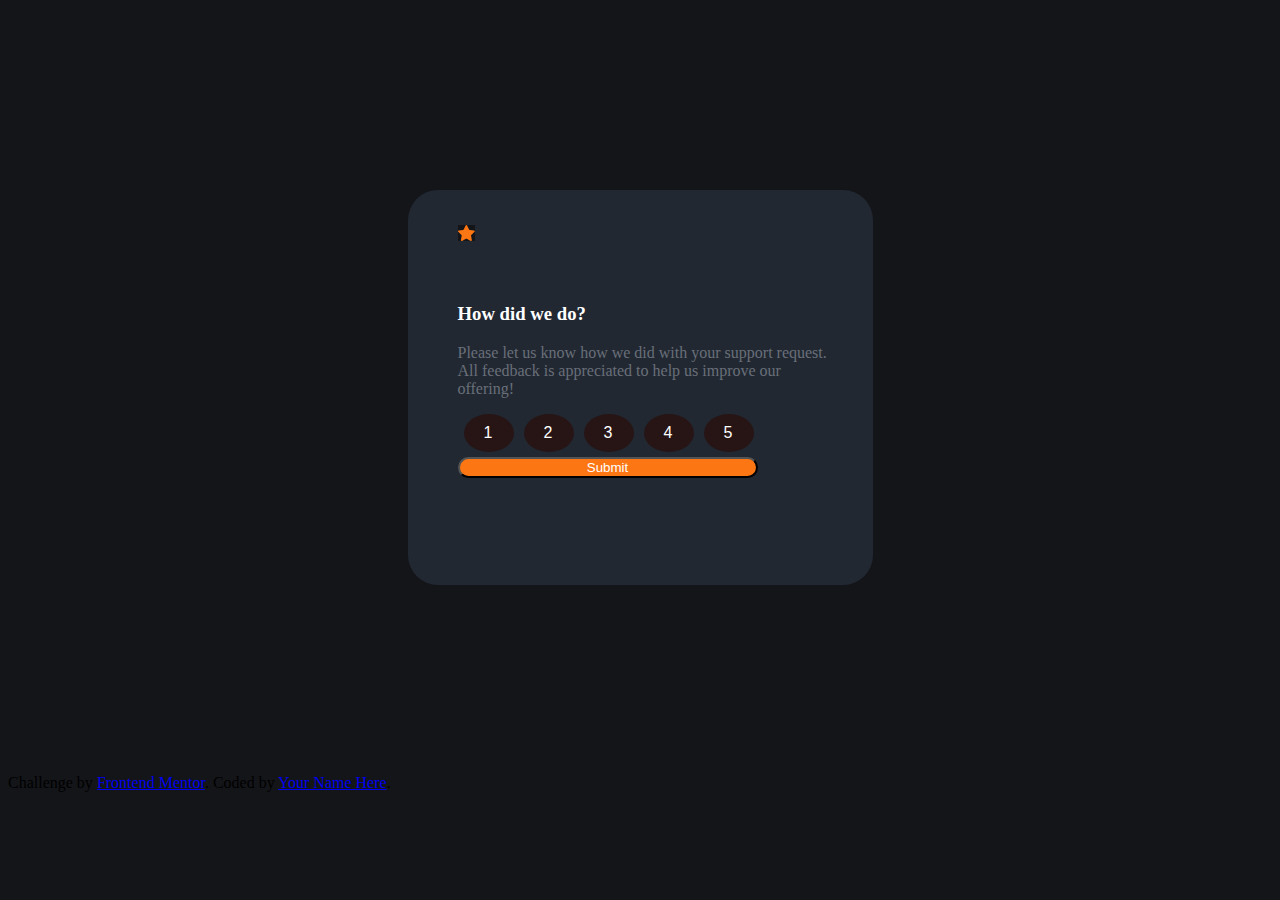
<file: index.html>
<!DOCTYPE html>
<html lang="en">
<head>
  <meta charset="UTF-8">
  <meta name="viewport" content="width=device-width, initial-scale=1.0"> <!-- displays site properly based on user's device -->
<link rel="stylesheet" href="style.css">
  <link rel="icon" type="image/png" sizes="32x32" href="./images/favicon-32x32.png">
  
  <title>Frontend Mentor | Interactive rating component</title>

  <!-- Feel free to remove these styles or customise in your own stylesheet 👍 -->

</head>
<body>

  <!-- Rating state start -->
<form  action="prueba.html" method="get" >
  <svg width="17" height="16" xmlns="http://www.w3.org/2000/svg"><path d="m9.067.43 1.99 4.031c.112.228.33.386.58.422l4.45.647a.772.772 0 0 1 .427 1.316l-3.22 3.138a.773.773 0 0 0-.222.683l.76 4.431a.772.772 0 0 1-1.12.813l-3.98-2.092a.773.773 0 0 0-.718 0l-3.98 2.092a.772.772 0 0 1-1.119-.813l.76-4.431a.77.77 0 0 0-.222-.683L.233 6.846A.772.772 0 0 1 .661 5.53l4.449-.647a.772.772 0 0 0 .58-.422L7.68.43a.774.774 0 0 1 1.387 0Z" fill="#FC7614"/></svg>
  <h3>How did we do?</h3>
<p> Please let us know how we did with your support request. All feedback is appreciated 
  to help us improve our offering!</p>
 

<input type="radio" name="opinion" class="choice" value="1" id="1">
<label for="1">1</label>
<input type="radio" name="opinion" class="choice" value="2" id="2">
<label for="2">2</label>
<input type="radio" name="opinion" class="choice" value="3" id="3">
<label for="3">3</label>
<input type="radio" name="opinion" class="choice" value="4" id="4">
<label for="4">4</label>
<input type="radio" name="opinion" class="choice" value="5" id="5">
<label for="5">5</label>


<input type="submit" value="Submit" id="send">
  <!-- Rating state end -->
</form>
  

  
  <div class="attribution">
    Challenge by <a href="https://www.frontendmentor.io?ref=challenge" target="_blank">Frontend Mentor</a>. 
    Coded by <a href="#">Your Name Here</a>.
  </div>
</body>
</html>
</file>
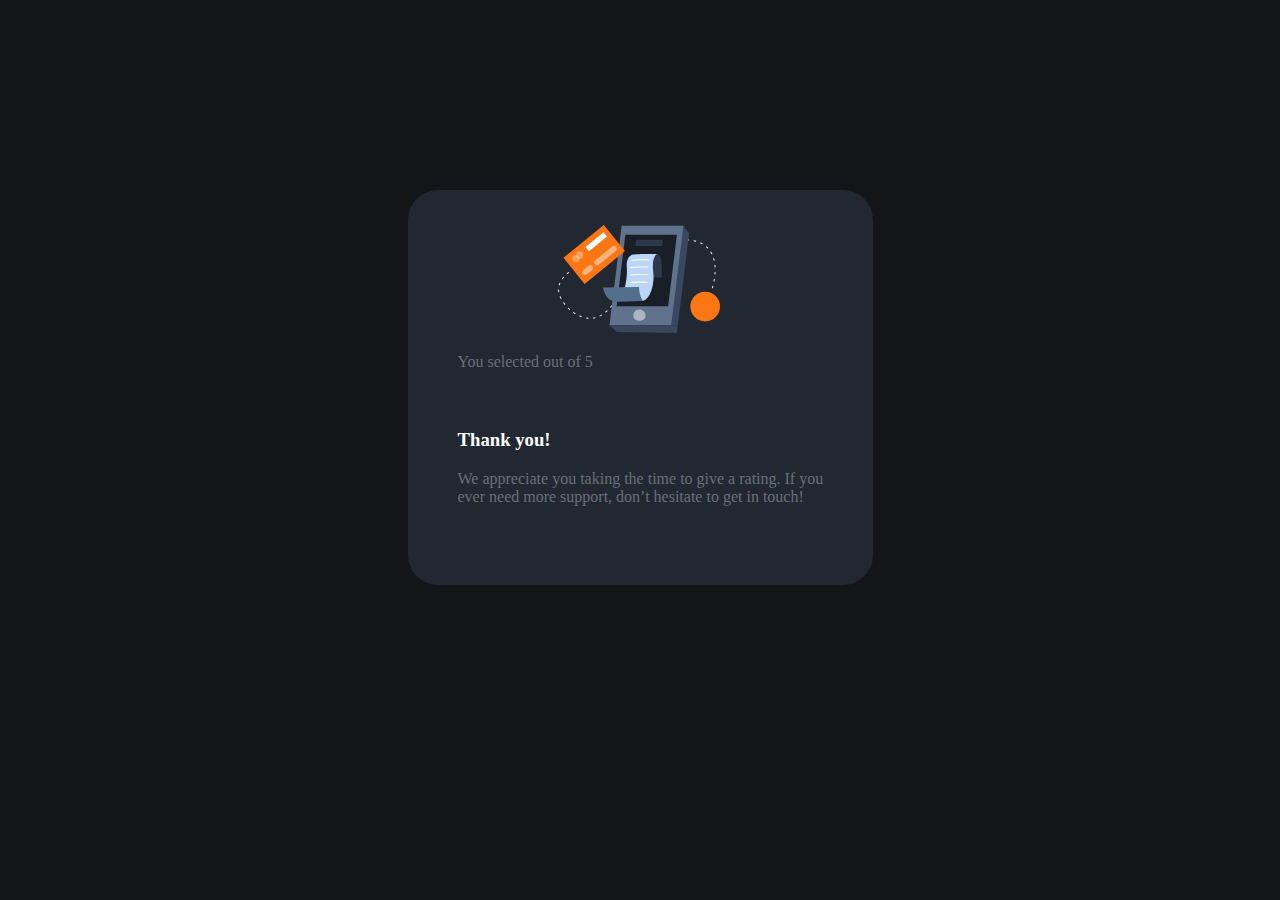
<file: prueba.html>
<!DOCTYPE html>
<html lang="en">
<head>
    <meta charset="UTF-8">
    <meta http-equiv="X-UA-Compatible" content="IE=edge">
    <meta name="viewport" content="width=device-width, initial-scale=1.0">
    <title>Document</title>
    <link rel="stylesheet" href="style.css">
</head>
<body>
    
    <form  action="prueba.html" method="get" target="_blank">
    <svg  id="thank"width="162" height="108" xmlns="http://www.w3.org/2000/svg"><g fill="none"><path d="M30 93.744h-.044a23.456 23.456 0 0 1-1.61-.189.543.543 0 0 1 .155-1.076c.52.076 1.04.135 1.563.178a.538.538 0 0 1-.043 1.076l-.022.01Zm5.37-.205a.538.538 0 0 1-.08-1.076 19.51 19.51 0 0 0 1.54-.306.536.536 0 0 1 .645.403.538.538 0 0 1-.397.646c-.537.129-1.074.236-1.611.323l-.097.01Zm-12.137-1.312a.536.536 0 0 1-.183-.033 24.346 24.346 0 0 1-1.525-.608.539.539 0 0 1 .424-.99c.483.21.983.404 1.472.587a.538.538 0 0 1-.188 1.044Zm18.759-.829a.538.538 0 0 1-.242-1.022c.467-.226.934-.479 1.39-.742a.536.536 0 1 1 .538.93c-.478.275-.967.538-1.45.78a.536.536 0 0 1-.258.054h.022Zm-24.994-2.292a.536.536 0 0 1-.29-.08c-.457-.29-.913-.597-1.36-.91a.536.536 0 1 1 .612-.882c.436.307.876.597 1.322.883a.538.538 0 0 1-.284.99Zm30.772-1.544a.537.537 0 0 1-.408-.193.539.539 0 0 1 .06-.759l.117-.124c.355-.306.715-.624 1.074-.957a.537.537 0 1 1 .73.79c-.375.345-.74.673-1.106.985l-.123.102a.537.537 0 0 1-.344.156Zm-36.326-2.69a.537.537 0 0 1-.36-.14c-.402-.37-.8-.747-1.18-1.124a.539.539 0 0 1 .751-.769c.376.371.763.737 1.155 1.076a.538.538 0 0 1 .032.764.537.537 0 0 1-.398.194Zm41.305-2.21a.537.537 0 0 1-.398-.899c.355-.393.715-.79 1.074-1.2a.537.537 0 1 1 .806.71c-.365.415-.725.818-1.074 1.21a.537.537 0 0 1-.408.152v.026ZM6.724 79.723a.537.537 0 0 1-.424-.204 41.79 41.79 0 0 1-.989-1.308.539.539 0 0 1 .124-.753.536.536 0 0 1 .746.124c.312.425.629.85.962 1.27a.539.539 0 0 1-.42.871Zm50.579-2.383a.539.539 0 0 1-.419-.877c.338-.414.677-.828 1.015-1.253a.537.537 0 1 1 .838.672l-1.02 1.259a.537.537 0 0 1-.414.199ZM2.9 73.887a.537.537 0 0 1-.473-.312c-.257-.5-.499-1-.714-1.485a.539.539 0 0 1 .685-.72c.133.052.24.154.298.285.21.462.44.946.687 1.425a.539.539 0 0 1-.483.786v.021Zm58.753-2.028a.537.537 0 0 1-.424-.866l.988-1.275a.537.537 0 1 1 .848.656l-.988 1.275a.537.537 0 0 1-.424.188v.022ZM.682 67.286a.537.537 0 0 1-.537-.462A17.06 17.06 0 0 1 0 65.16a.538.538 0 1 1 1.074 0c.018.519.063 1.036.134 1.55a.539.539 0 0 1-.462.607l-.064-.032Zm65.24-.973a.537.537 0 0 1-.43-.867l.984-1.28a.536.536 0 0 1 .853.65l-.993 1.265a.537.537 0 0 1-.414.21v.022Zm88.49-2.96a.724.724 0 0 1-.15 0 .537.537 0 0 1-.366-.666c.134-.474.28-.99.424-1.544a.538.538 0 0 1 .655-.388.537.537 0 0 1 .382.662c-.145.538-.29 1.076-.43 1.565a.537.537 0 0 1-.515.372Zm-84.247-2.592a.536.536 0 0 1-.424-.867l.983-1.28a.54.54 0 1 1 .854.662l-.989 1.275a.537.537 0 0 1-.413.183l-.01.027Zm-68.924-.382a.536.536 0 0 1-.156 0 .538.538 0 0 1-.355-.673 21.47 21.47 0 0 1 .537-1.565.537.537 0 1 1 .994.403c-.193.49-.37.985-.537 1.474a.537.537 0 0 1-.473.334l-.01.027Zm154.782-3.863a.311.311 0 0 1-.102 0 .538.538 0 0 1-.43-.624c.097-.538.188-1.044.28-1.582a.545.545 0 1 1 1.073.178c-.09.538-.182 1.076-.279 1.614a.537.537 0 0 1-.542.414ZM74.46 55.209a.537.537 0 0 1-.424-.872l1.004-1.27a.537.537 0 1 1 .838.673l-.999 1.264a.537.537 0 0 1-.408.205h-.01ZM4.436 54.165a.539.539 0 0 1-.43-.855c.323-.436.666-.872 1.02-1.297a.537.537 0 1 1 .822.694 22.92 22.92 0 0 0-.977 1.237.537.537 0 0 1-.435.221Zm74.408-4.417a.539.539 0 0 1-.414-.877l1.026-1.248a.537.537 0 1 1 .843.667l-1.02 1.243a.537.537 0 0 1-.435.215Zm78.124-.161h-.043a.538.538 0 0 1-.494-.576c.043-.538.075-1.076.107-1.614a.538.538 0 0 1 .564-.538c.295.018.52.27.505.565a54.253 54.253 0 0 1-.107 1.614.538.538 0 0 1-.532.549ZM9.28 49.13a.537.537 0 0 1-.338-.958c.8-.646 1.316-.99 1.337-1.006a.536.536 0 0 1 .59.898s-.499.334-1.25.942a.536.536 0 0 1-.35.124h.011Zm74.075-4.74a.537.537 0 0 1-.403-.888c.35-.408.704-.817 1.074-1.22a.537.537 0 1 1 .806.71c-.355.403-.71.806-1.074 1.215a.537.537 0 0 1-.414.183h.01Zm73.742-1.797a.537.537 0 0 1-.537-.505 54.325 54.325 0 0 0-.118-1.614.54.54 0 1 1 1.074-.097c.048.538.091 1.076.118 1.614 0 .285-.221.52-.505.538l-.032.064Zm-69.064-3.416a.537.537 0 0 1-.392-.904c.365-.398.735-.79 1.106-1.178a.536.536 0 0 1 .779.737l-1.074 1.173a.537.537 0 0 1-.44.172h.02Zm68.092-3.502a.537.537 0 0 1-.537-.409 22.668 22.668 0 0 0-.408-1.533.539.539 0 0 1 1.03-.307c.151.538.296 1.05.425 1.587a.539.539 0 0 1-.398.651l-.112.01Zm-63.221-1.512a.537.537 0 0 1-.376-.92l1.165-1.13a.537.537 0 1 1 .763.76c-.387.365-.768.741-1.155 1.118a.537.537 0 0 1-.419.172h.022Zm5.14-4.745a.537.537 0 0 1-.355-.941l1.235-1.076a.539.539 0 1 1 .693.828c-.408.34-.817.689-1.225 1.039a.537.537 0 0 1-.37.15h.021Zm55.197-.575c-.247-.468-.505-.931-.779-1.378a.537.537 0 1 1 .918-.554c.285.463.537.947.811 1.431a.539.539 0 0 1-.478.791.537.537 0 0 1-.472-.29ZM103.5 25.055a.539.539 0 0 1-.322-.974c.44-.322.88-.634 1.32-.946a.537.537 0 0 1 .845.394.54.54 0 0 1-.227.488l-1.3.93a.536.536 0 0 1-.338.108h.022Zm46.132-1.56a.537.537 0 0 1-.381-.161c-.359-.359-.74-.717-1.144-1.076a.536.536 0 1 1 .709-.807c.408.36.81.742 1.197 1.135a.539.539 0 0 1 0 .759.537.537 0 0 1-.403.15h.022Zm-40.279-2.28a.537.537 0 0 1-.274-1.001c.473-.275.946-.538 1.418-.797a.54.54 0 0 1 .81.474.542.542 0 0 1-.273.468c-.467.253-.929.538-1.39.785a.536.536 0 0 1-.344.07h.053Zm34.737-1.894a.504.504 0 0 1-.258-.07c-.451-.248-.924-.49-1.407-.716a.539.539 0 0 1 .462-.974c.499.237.988.49 1.46.748a.538.538 0 0 1-.257 1.012Zm-28.49-1.195a.537.537 0 0 1-.2-1.038c.505-.204 1.01-.398 1.52-.581a.537.537 0 0 1 .366 1.011c-.495.178-.989.366-1.483.57a.536.536 0 0 1-.247.038h.043Zm22.045-1.452a.777.777 0 0 1-.156 0c-.505-.15-1.02-.29-1.53-.41a.553.553 0 0 1 .252-1.075c.537.129 1.074.269 1.611.425a.542.542 0 0 1-.15 1.076l-.027-.016Zm-15.456-.597a.537.537 0 0 1-.118-1.066c.537-.107 1.074-.21 1.61-.29a.543.543 0 0 1 .59.735.544.544 0 0 1-.423.34c-.537.082-1.036.178-1.557.286a.365.365 0 0 1-.102-.005Zm8.555-.603h-.038a32.41 32.41 0 0 0-1.579-.06.538.538 0 0 1 0-1.075c.537 0 1.074.027 1.638.06a.538.538 0 0 1-.032 1.075h.01Z" fill="#E6E6E6"/><path fill="#39475F" d="M119.847 100.221H58.146L70.332.793h55.025l5.747 7.601z"/><path fill="#61728D" d="M113.172 100.221H51.465L63.651.793h61.706z"/><path fill="#181F27" d="M110.132 81.354H58.576l8.791-71.695h51.557z"/><path fill="#1E252E" d="m92.743 50.055 14.897.177-.29 2.308-14.607-.252z"/><path fill="#39475F" d="m51.465 100.221 7.422 6.864 60.037.915.923-7.779z"/><path d="M99.096 29.058s2.572.183 3.888 5.03c1.316 4.847.865 18.377.865 18.377l-11.096-.177s-5.537-20.137 6.343-23.23Z" fill="#2D394B"/><path fill="#FC7614" d="M5.42 32.843 45.778 0l21.18 26.119L26.603 58.96z"/><path fill="#FFF" d="M27.49 21.931 45.56 7.226l3.497 4.313-18.07 14.706z"/><path d="m25.272 45.175 5.338-4.345a2.772 2.772 0 0 1 3.902.404 2.781 2.781 0 0 1-.404 3.91l-5.338 4.344a2.772 2.772 0 0 1-3.903-.404 2.781 2.781 0 0 1 .405-3.91ZM37.33 35.365l16.89-13.743a2.772 2.772 0 0 1 3.902.404 2.781 2.781 0 0 1-.405 3.909L40.83 39.679a2.772 2.772 0 0 1-3.903-.404 2.781 2.781 0 0 1 .405-3.91Z" fill="#FFF" opacity=".46"/><ellipse fill="#FFF" opacity=".3" cx="17.937" cy="33.636" rx="3.673" ry="3.68"/><ellipse fill="#FFF" opacity=".3" cx="21.664" cy="30.284" rx="3.673" ry="3.68"/><path d="M99.096 29.058s-5.838 2.103-3.803 18.581c1.493 12.073-3.55 28.056-11.004 28.25-7.454.193-21.202-.463-21.202-.463s7.159-18.56 5.676-34.145a14.786 14.786 0 0 1 .763-6.456c.87-2.373 2.487-4.842 5.494-5.245 6.004-.818 24.076-.522 24.076-.522Z" fill="#BAD6FA"/><path d="m58.957 76.63 26.342-.537s-4.017-3.992-4.27-14.154l-36.234.538a31.494 31.494 0 0 0 2.841 7.531 12.547 12.547 0 0 0 11.32 6.623Z" fill="#546F8D"/><path fill="#2D394B" d="m78.21 14.834-.918 6.041h26.621l.806-6.041z"/><path d="M85.54 86.19c-2.872-2.517-7.416-2.022-9.446 1.222a4.955 4.955 0 0 0-.8 2.647c0 3.98 2.744 6.59 8.227 5.492 4.184-.839 5.779-6.073 2.02-9.36Z" fill="#FFF" opacity=".48"/><ellipse fill="#FC7614" cx="147.188" cy="81.542" rx="14.812" ry="14.837"/><path d="M73.731 35.75a.537.537 0 0 1-.038-1.076c.113 0 11.343-.828 17.363-.29a.54.54 0 0 1-.096 1.076c-5.908-.538-17.079.274-17.186.285l-.043.005Zm-.891 7.279a.538.538 0 0 1-.038-1.076c.113 0 11.342-.828 17.363-.29a.54.54 0 0 1-.097 1.076c-5.907-.538-17.073.28-17.185.285l-.043.005Zm-.102 7.564a.538.538 0 0 1-.043-1.076c.112 0 11.347-.829 17.362-.29a.54.54 0 0 1-.096 1.075c-5.908-.538-17.073.28-17.186.286l-.037.005Zm-.715 7.564a.537.537 0 0 1-.037-1.076c.112 0 11.342-.829 17.362-.285a.54.54 0 0 1-.096 1.076c-5.908-.538-17.073.28-17.186.285h-.043Z" fill="#FFF"/></g></svg>
       

  <p id="selection">You selected out of 5</p><!-- Add rating here --> 

  <h3>Thank you!</h3>
<p>
  We appreciate you taking the time to give a rating. If you ever need more support, 
  don’t hesitate to get in touch!
</p>
  <!-- Thank you state end -->
</body>
</html>
</file>
<file: style.css>
*{
background-color: #141519;
}
   
h3{
    color: rgb(255,255,255);
    padding-top: 40px;
    background-color: #212832;
}
p{
    color: #696F79;
    background-color: #212832;
}
form{
    height: 350px;
    width: 380px;
    border-radius: 30px;
    background-color: #212832;
    padding: 35px;
    padding-bottom: 10px;
    padding-left: 50px;
    margin: 15% auto;
    

}
#send{
    background-color: #FC7613;
    border-radius: 50px;
    width: 300px;
    color: white;
}
#send:hover{
background-color: white;
color: #FB7616;
}
button:hover{
    background-color: white;
    color: orange;
   
}
label{
    color: white;
    border-radius: 100%;
    background-color: orange;
    width: 10px;
    display: inline-block;
    background-color: rgb(39, 21, 21);
    padding: 10px 20px;
    font-family: sans-serif, Arial;
    font-size: 16px;
    border-radius: 100%;
    margin-left: 6px;
    margin-bottom: 5px;
    }
    

label:hover{
    background-color: #FB7616;
    
}

input[type="radio"] {
    opacity: 0;
    position: fixed;
    width: 0;
  }
 
input[type="radio"]:checked + label {
    background-color: #939CA7;
}
#thank{
    margin-left: 100px;
background-color: #212832;
}
</file>
